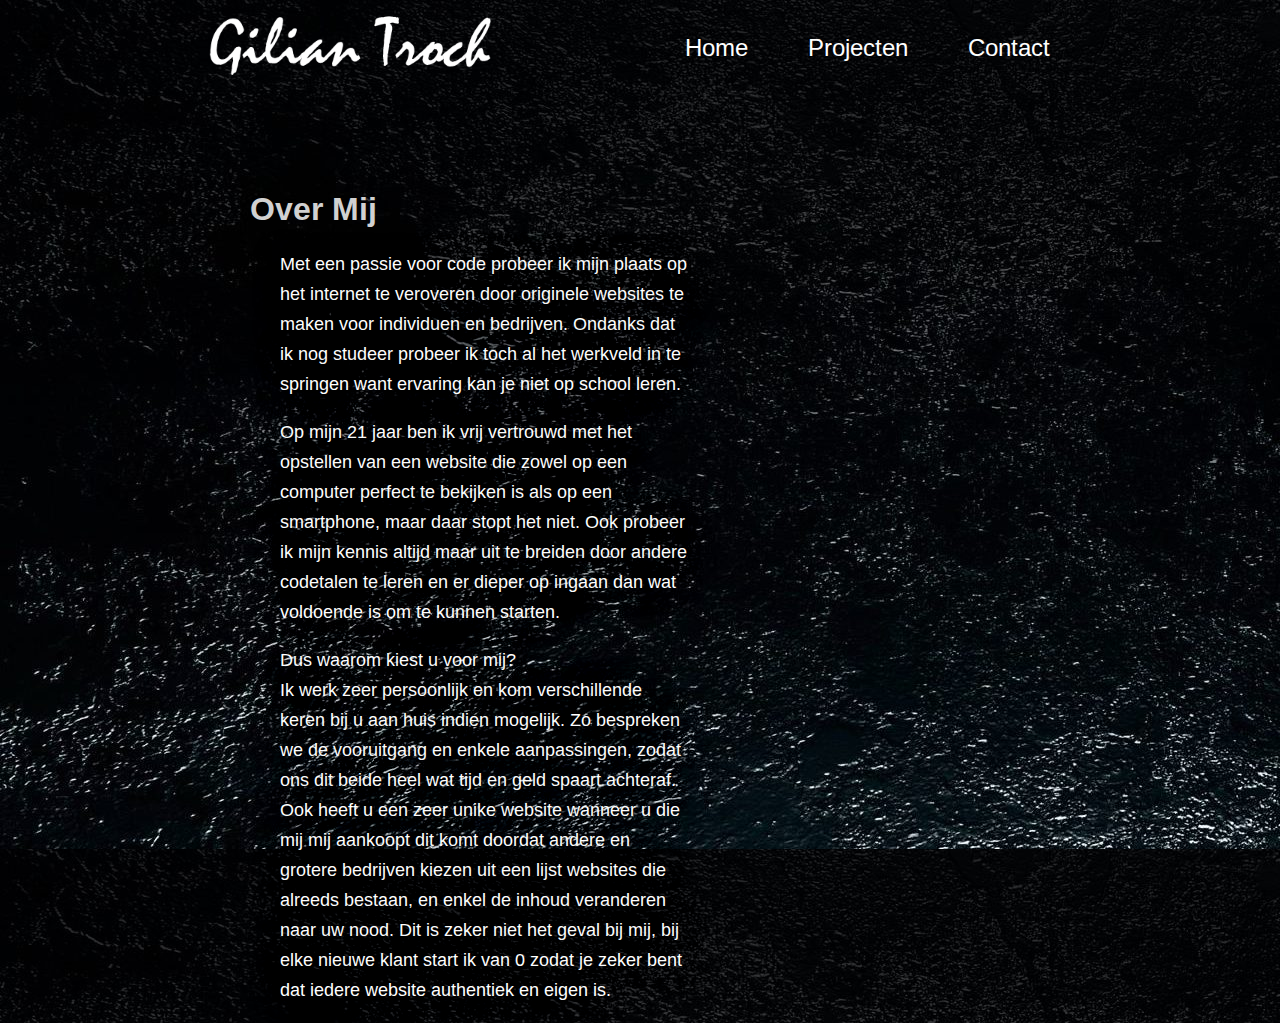
<file: index.html>
<!DOCTYPE html>
<html lang="en">

<head>
    <meta charset="UTF-8">
    <meta name="viewport" content="width=device-width, initial-scale=1.0">
    <title>Gilian Troch - Home</title>
    <link rel="stylesheet" href="/assets/css/main.css">
</head>

<body>
    <header>
        <nav class="navbar">
            <div class="hero">
                <a href="/index.html"><img src="/assets/img/logo/1x/Artboard_1.png" alt="Logo"></a>
            </div>
            <ul class="subjects">
                <li><a href="/index.html">Home</a></li>
                <li><a href="/Projects.html">Projecten</a></li>
                <li><a href="/Contact.html">Contact</a></li>
            </ul>
        </nav>
    </header>
    <section class="about">
        <h1>Over Mij</h1>
        <p>Met een passie voor code probeer ik mijn plaats op het internet te veroveren
            door originele websites te maken voor individuen en bedrijven.
            Ondanks dat ik nog studeer probeer ik toch al het werkveld in te springen
            want ervaring kan je niet op school leren.</p>
        <p>
            Op mijn 21 jaar ben ik vrij vertrouwd met het opstellen van een website die zowel op een computer perfect te
            bekijken is als op een smartphone,
            maar daar stopt het niet. Ook probeer ik mijn kennis altijd maar uit te breiden door andere codetalen te
            leren en er dieper op ingaan dan wat voldoende is om te kunnen starten.
        </p>
        <p>
            Dus waarom kiest u voor mij? <br>
            Ik werk zeer persoonlijk en kom verschillende keren bij u aan huis indien mogelijk.
            Zo bespreken we de vooruitgang en enkele aanpassingen, zodat ons dit beide heel wat tijd en geld spaart
            achteraf.
            Ook heeft u een zeer unike website wanneer u die mij mij aankoopt dit komt doordat andere en grotere
            bedrijven kiezen uit een lijst websites die alreeds bestaan, en enkel de inhoud veranderen naar uw nood.
            Dit is zeker niet het geval bij mij, bij elke nieuwe klant start ik van 0 zodat je zeker bent dat iedere
            website authentiek en eigen is.
        </p>
    </section>
</body>

</html>
</file>
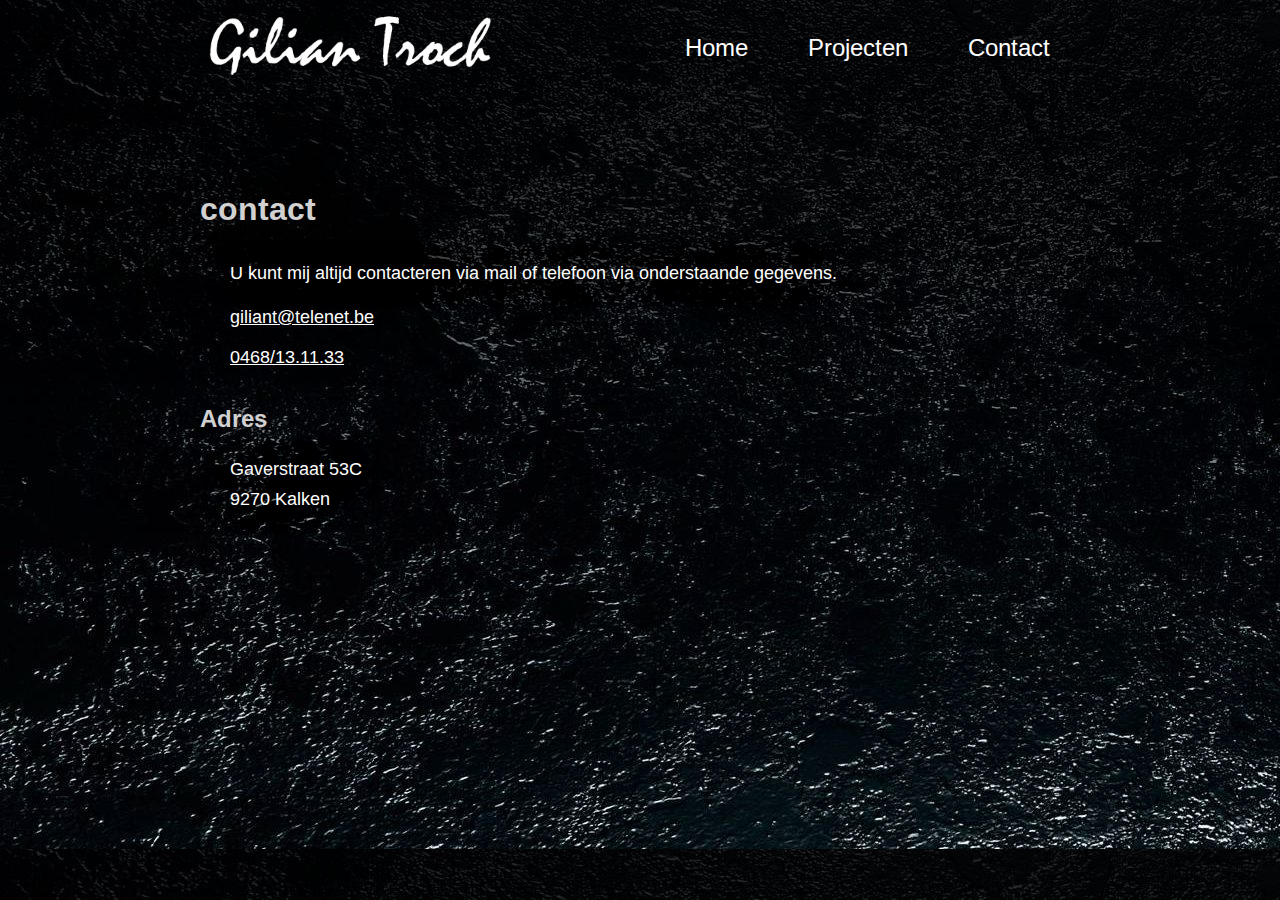
<file: Contact.html>
<!DOCTYPE html>
<html lang="en">

<head>
    <meta charset="UTF-8">
    <meta name="viewport" content="width=device-width, initial-scale=1.0">
    <title>Gilian Troch - Contact</title>
    <link rel="stylesheet" href="/assets/css/main.css">
</head>

<body>
    <header>
        <nav class="navbar">
            <div class="hero">
                <a href="/index.html"><img src="/assets/img/logo/1x/Artboard_1.png" alt="Logo"></a>
            </div>
            <ul class="subjects">
                <li><a href="/index.html">Home</a></li>
                <li><a href="/Projects.html">Projecten</a></li>
                <li><a href="/Contact.html">Contact</a></li>
            </ul>
        </nav>
    </header>
    <section class="contact">
        <h1>contact</h1>
        <p>U kunt mij altijd contacteren via mail of telefoon via onderstaande gegevens.</p>

        <a href="mailto:Giliant@telenet.be">giliant@telenet.be</a> <br>
        <br>
        <a href="tel:+32468131133">0468/13.11.33</a>
        <br>
        <br>
        <br>
        <h2>Adres</h2>
        <p>Gaverstraat 53C <br>
            9270 Kalken
        </p>

    </section>
</body>

</html>
</file>
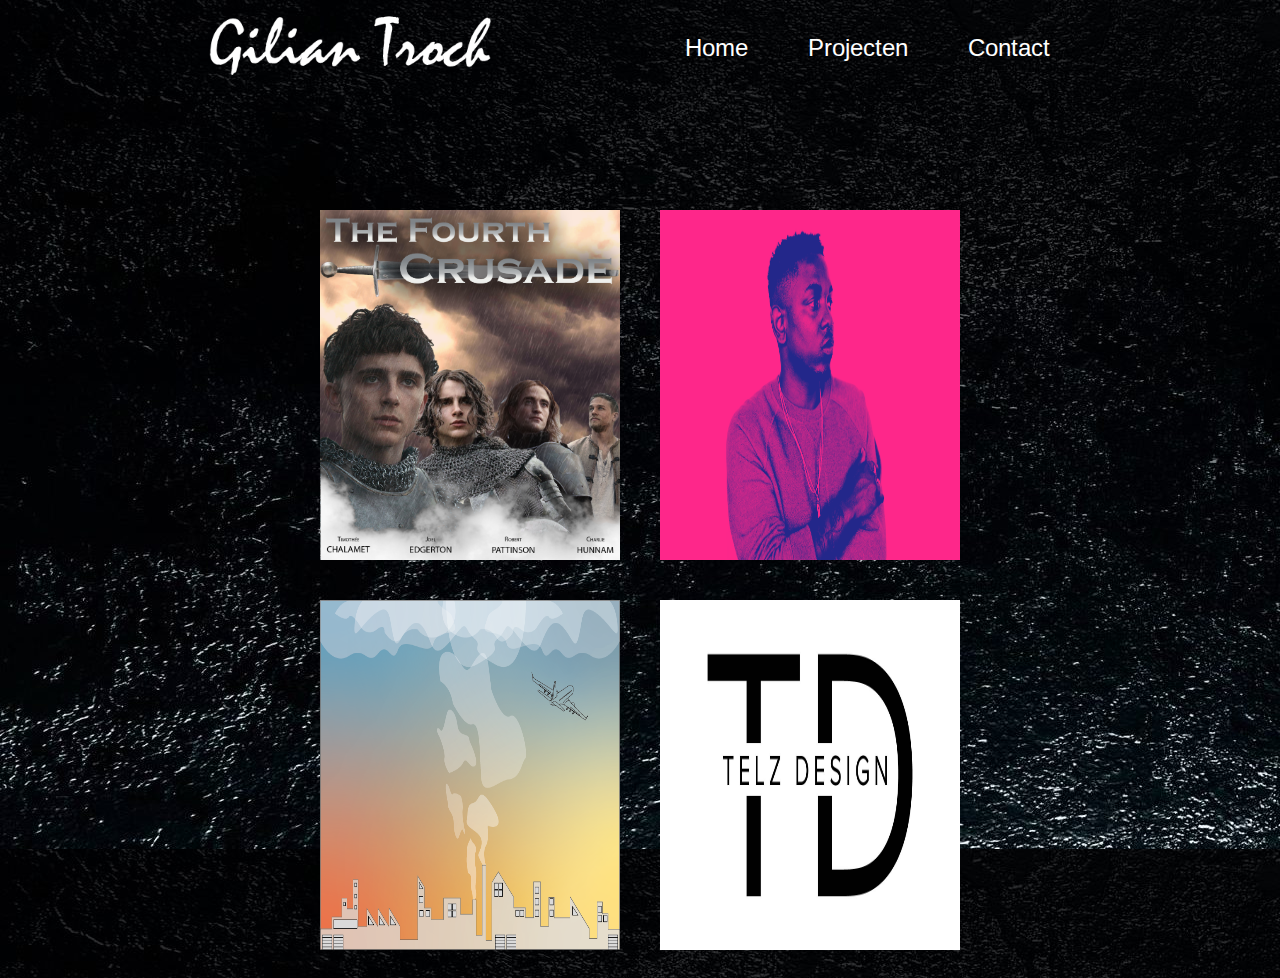
<file: Projects.html>
<!DOCTYPE html>
<html lang="en">

<head>
    <meta charset="UTF-8">
    <meta name="viewport" content="width=device-width, initial-scale=1.0">
    <title>Gilian Troch - Projecten</title>
    <link rel="stylesheet" href="/assets/css/main.css">
</head>

<body>
    <header>
        <nav class="navbar">
            <div class="hero">
                <a href="/index.html"><img src="/assets/img/logo/1x/Artboard_1.png" alt="Logo"></a>
            </div>
            <ul class="subjects">
                <li><a href="/index.html">Home</a></li>
                <li><a href="/Projects.html">Projecten</a></li>
                <li><a href="/Contact.html">Contact</a></li>
            </ul>
        </nav>
    </header>
    <div class="projects">
        <img class="Project" src="/assets/img/projects/Film-poster.png" alt="">
        <img class="Project" src="/assets/img/projects/kendrick.png" alt="">
        <img class="Project" src="/assets/img/projects/skyline_rest.png" alt="">
        <img class="Project" src="/assets/img/projects/Untitled-1.jpg" alt="">
    </div>
</body>

</html>
</file>
<file: assets/css/main.css>
@import url('https://fonts.googleapis.com/css2?family=Arimo:ital,wght@0,400;0,500;0,600;0,700;1,400;1,500;1,600;1,700&display=swap');

body{
    margin-left: 200px;
    margin-right: 200px;
    background-image: url(/assets/img/projects/BG-hero.png);
    color: white;
}

h1,
h2,
h3,
h4,
h5,
h6 {
    font-family: 'Arimo', sans-serif;
    color: rgb(209, 209, 209);
    margin-top: 0px;
    font-style: normal;
    font-size: xx-large;
    text-transform: normal
}

p {
    font-family: 'Arimo', sans-serif;
    color: white;
    font-size: 18px;
    line-height: 30px;
    font-weight: normal;
    margin-left: 30px;
    text-shadow: 1px 1px 30px rgb(0, 0, 0);
    
}

a{
    text-decoration: none;
    color: white;
    font-family: 'Arimo', sans-serif;
    font-size: x-large;
}

a:hover{
    color: gray;
}

.navbar{
    height: fit-content;
    position: relative;
    display: flex;
    margin-bottom: 100px;
}

.subjects{
    list-style: none;
    color: white;
    display: flex;
    flex-direction: row;
    width: 100%;
    align-items: center;
    justify-content: flex-end;
}

li{
    margin-right: 30px;
    margin-left: 30px;
}

.about{
    margin-left: 50px;
    margin-right: 50px;
    width: 50%;

}

.projects{
    display: flex;
    flex-wrap: wrap;
    justify-content: center;
}

.projects img{
    height: 600px;
    width: 40%;
    margin: 20px;

}

.contact h1{
    margin-bottom: 30px;
}

.contact a{
    margin-left: 30px;
    font-size: 18px;
    text-decoration: underline;
}

.contact h2{
    font-size: x-large;
}

img{
    max-width: 300px;
    max-height: 350px;
}
</file>
